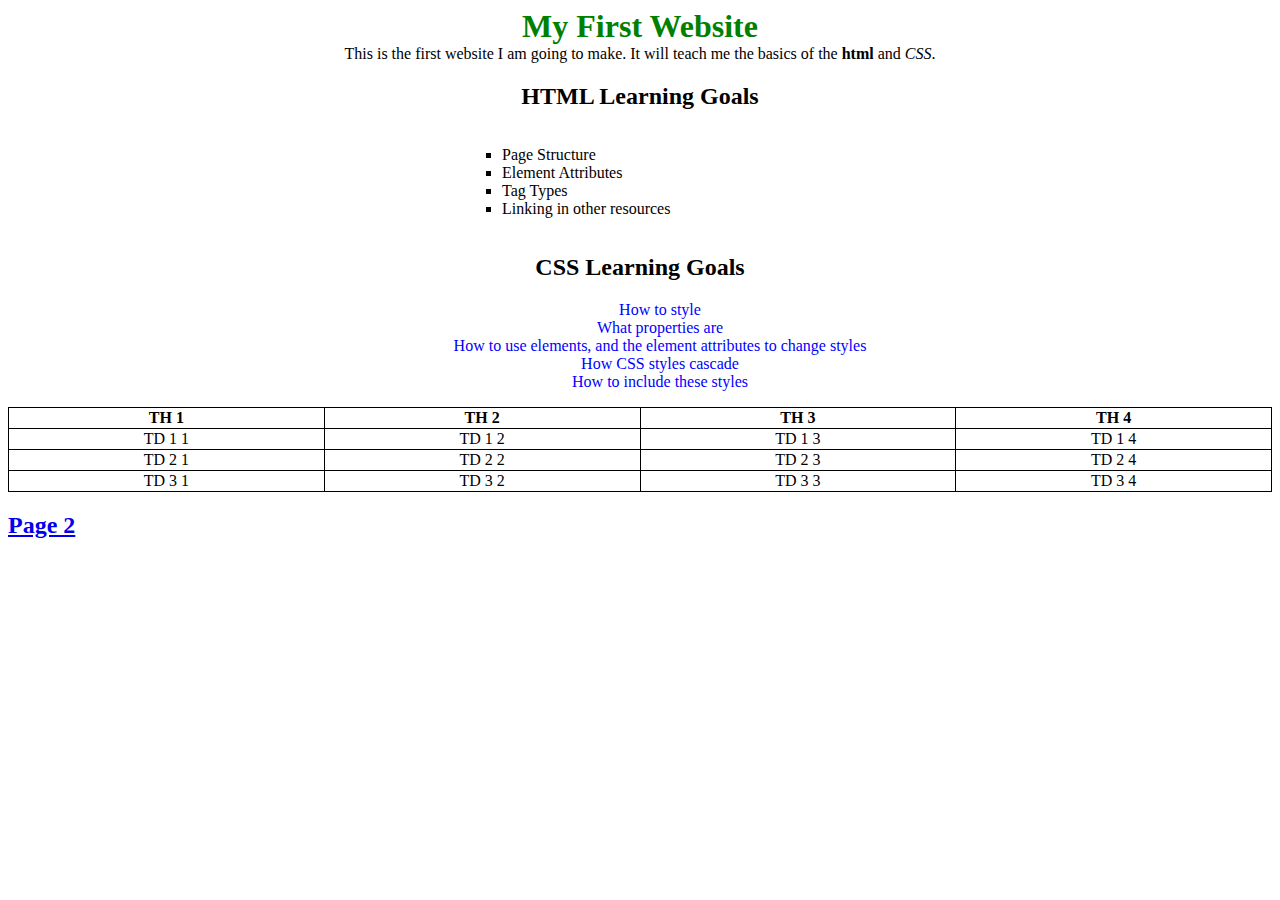
<file: HTML and CSS/index.html>
<!DOCTYPE html>
<html lang="en">
<head>
  <meta charset="UTF-8">
  <title>Demo Project</title>
  <link rel="stylesheet" href="./styles/style.css">
</head>
<body>
    <h1 class="center">My First Website</h1>
    <p class="center">
      This is the first website I am going to make. It will teach me the basics of the
      <strong>html</strong> and <em>CSS</em>.
    </p>

    <div class="center">
      <h2>HTML Learning Goals</h2>
      <ul class="center-list">
        <li class="html-list">Page Structure</li>
        <li class="html-list">Element Attributes</li>
        <li class="html-list">Tag Types</li>
        <li class="html-list">Linking in other resources</li>
      </ul>
    </div>
  <div class="center">
    <h2>CSS Learning Goals</h2>
    <ul>
      <li class="css-list">How to style</li>
      <li class="css-list">What properties are</li>
      <li class="css-list">How to use elements, and the element attributes to change styles</li>
      <li class="css-list">How CSS styles cascade</li>
      <li class="css-list">How to include these styles</li>
    </ul>
  </div>
  <table class="center">
    <tr>
      <th>TH 1</th>
      <th>TH 2</th>
      <th>TH 3</th>
      <th>TH 4</th>
    </tr>
    <tr>
      <td>TD 1 1</td>
      <td>TD 1 2</td>
      <td>TD 1 3</td>
      <td>TD 1 4</td>
    </tr>
    <tr>
      <td>TD 2 1</td>
      <td>TD 2 2</td>
      <td>TD 2 3</td>
      <td>TD 2 4</td>
    </tr>
    <tr>
      <td>TD 3 1</td>
      <td>TD 3 2</td>
      <td>TD 3 3</td>
      <td>TD 3 4</td>
    </tr>
  </table>
  <h2><a href="./page2.html">Page 2</a></h2>
</body>
</html>
</file>
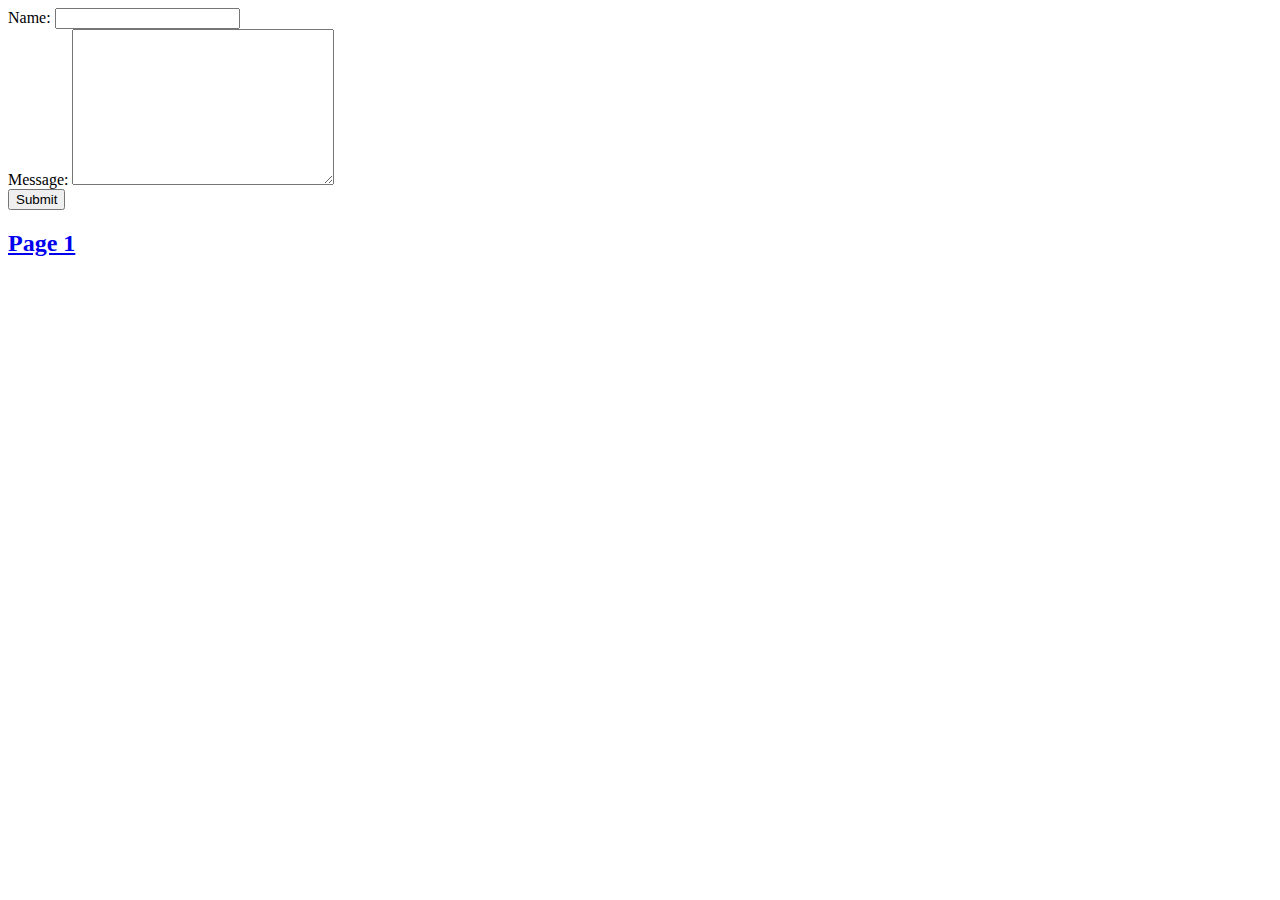
<file: HTML and CSS/page2.html>
<!DOCTYPE html>
<html lang="en">
<head>
    <meta charset="utf-8">
    <title>Page 2</title>
</head>
<body>
<form action="#">
    <div>
        <label for="name">Name:</label>
        <input type="text" name="name" id="name">
    </div>
    <div>
        <label for="message">Message:</label>
        <textarea name="message" id="message" cols="30" rows="10"></textarea>
    </div>
    <div>
        <button type="submit">Submit</button>
    </div>
</form>
<h2><a href="index.html">Page 1</a></h2>
</body>
</html>
</file>
<file: HTML and CSS/styles/style.css>
h1 {
    color: green;
}
li {
    list-style: none;
}
table {
    border-collapse: collapse;
}
table, td, th {
    border: 1px solid black;
}
.html-list {
    list-style-type: square;
}
.css-list {
    color: blue
}
.center {
    width: 100%;
    margin: auto;
    text-align: center;
}
.center-list {
    width: 25%;
    list-style-position: inside;
    text-align: left;
    display: inline-block;
}
input, label, textarea {
    display: block;
    margin-top: .3em;
}
</file>
